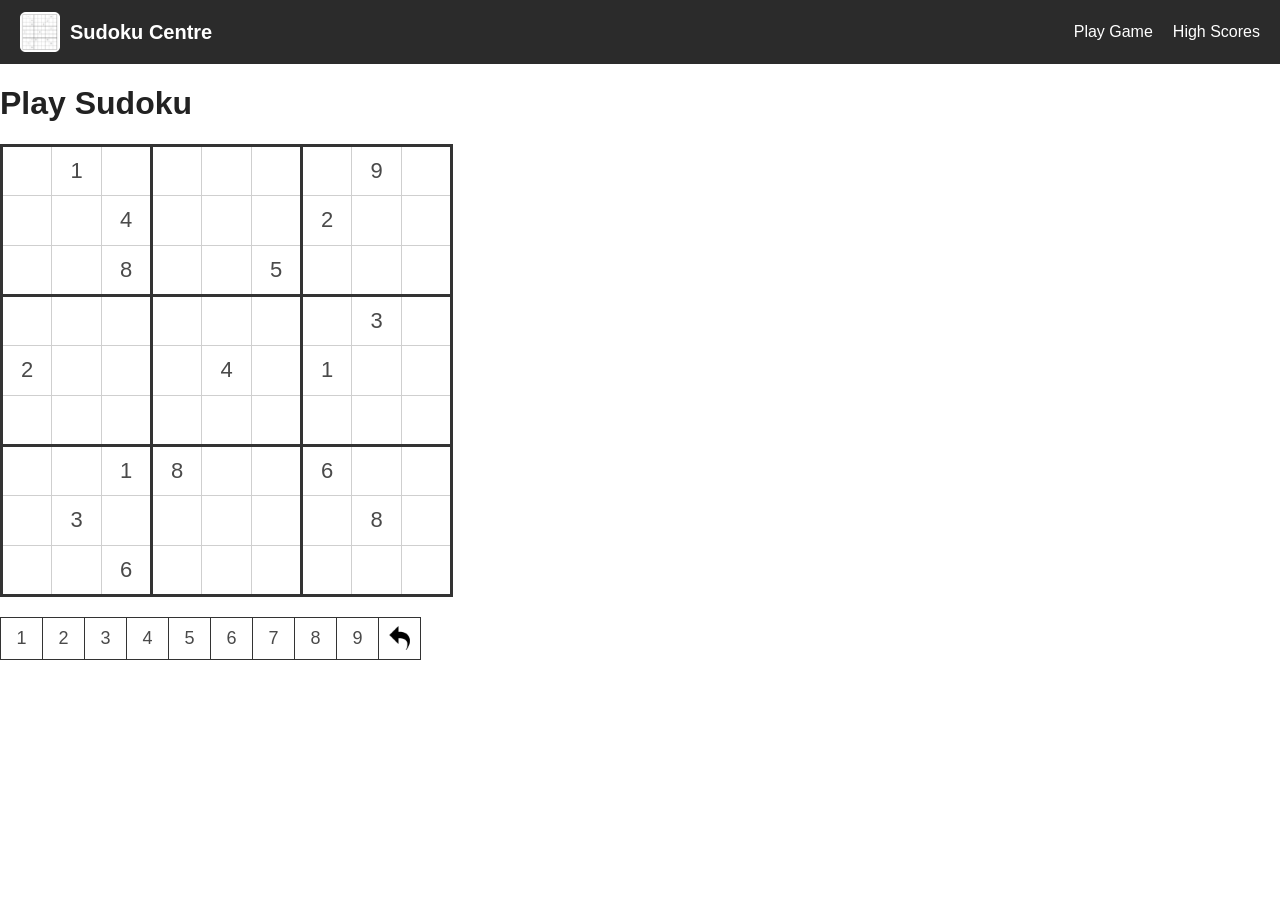
<file: index.html>
<!DOCTYPE html>
<html lang="en">
  <head>
    <meta charset="UTF-8" />
    <meta name="viewport" content="width=device-width, initial-scale=1.0" />
    <title>Sudoku - Play Game</title>
    <link rel="stylesheet" href="styles/sudoku.css" />
  </head>

  <body>

    <!-- Part 1: Shared site header -->
    <header class="site-header">
      <a class="brand" href="index.html">
        <img src="images/logo.gif" alt="" />
        Sudoku Centre
      </a>

      <nav>
        <a href="index.html">Play Game</a>
        <a href="high_scores.html">High Scores</a>
      </nav>
    </header>

    <!-- Part 2: Sudoku board -->
    <main>
      <h1>Play Sudoku</h1>

      <table id="board">

        <!-- Row 1 -->
        <tr>
          <td></td>
          <td>1</td>
          <td></td>

          <td></td>
          <td></td>
          <td></td>

          <td></td>
          <td>9</td>
          <td></td>
        </tr>

        <!-- Row 2 -->
        <tr>
          <td></td>
          <td></td>
          <td>4</td>

          <td></td>
          <td></td>
          <td></td>

          <td>2</td>
          <td></td>
          <td></td>
        </tr>

        <!-- Row 3 -->
        <tr>
          <td></td>
          <td></td>
          <td>8</td>

          <td></td>
          <td></td>
          <td>5</td>

          <td></td>
          <td></td>
          <td></td>
        </tr>

        <!-- Row 4 -->
        <tr>
          <td></td>
          <td></td>
          <td></td>

          <td></td>
          <td></td>
          <td></td>

          <td></td>
          <td>3</td>
          <td></td>
        </tr>

        <!-- Row 5 -->
        <tr>
          <td>2</td>
          <td></td>
          <td></td>

          <td></td>
          <td>4</td>
          <td></td>

          <td>1</td>
          <td></td>
          <td></td>
        </tr>

        <!-- Row 6 -->
        <tr>
          <td></td>
          <td></td>
          <td></td>

          <td></td>
          <td></td>
          <td></td>

          <td></td>
          <td></td>
          <td></td>
        </tr>

        <!-- Row 7 -->
        <tr>
          <td></td>
          <td></td>
          <td>1</td>

          <td>8</td>
          <td></td>
          <td></td>

          <td>6</td>
          <td></td>
          <td></td>
        </tr>

        <!-- Row 8 -->
        <tr>
          <td></td>
          <td>3</td>
          <td></td>

          <td></td>
          <td></td>
          <td></td>

          <td></td>
          <td>8</td>
          <td></td>
        </tr>

               <!-- Row 9 -->
        <tr>
          <td></td>
          <td></td>
          <td>6</td>

          <td></td>
          <td></td>
          <td></td>

          <td></td>
          <td></td>
          <td></td>
        </tr>
      </table>

      <table id="palette" class="palette">
        <tr>
          <td>1</td>
          <td>2</td>
          <td>3</td>
          <td>4</td>
          <td>5</td>
          <td>6</td>
          <td>7</td>
          <td>8</td>
          <td>9</td>
          <td>
            <img src="images/undo.png" alt="Undo" />
          </td>
        </tr>
      </table>

    </main>
  </body>
</html>
</file>
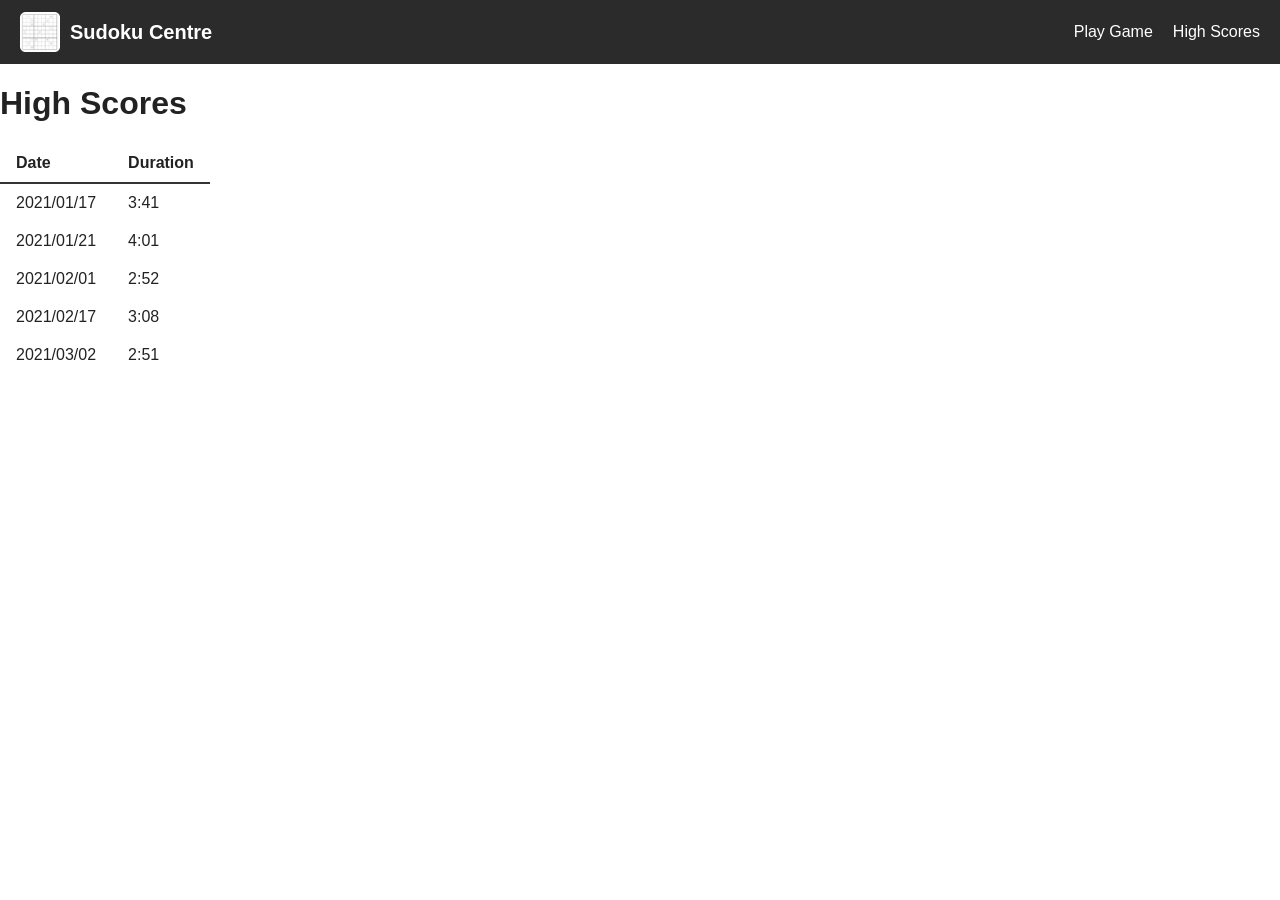
<file: high_scores.html>
<!DOCTYPE html>
<html lang="en">
  <head>
    <meta charset="UTF-8" />
    <meta name="viewport" content="width=device-width, initial-scale=1.0" />
    <title>Sudoku - High Scores</title>
    <link rel="stylesheet" href="styles/sudoku.css" />
  </head>

  <body>
    <header class="site-header">
      <a class="brand" href="index.html">
        <img src="images/logo.gif" alt="" />
        Sudoku Centre
      </a>

      <nav>
        <a href="index.html">Play Game</a>
        <a href="high_scores.html">High Scores</a>
      </nav>
    </header>

    <main>
      <h1>High Scores</h1>

      <table class="scores">
        <thead>
          <tr>
            <th scope="col">Date</th>
            <th scope="col">Duration</th>
          </tr>
        </thead>

        <tbody>
          <tr>
            <td>2021/01/17</td>
            <td>3:41</td>
          </tr>

          <tr>
            <td>2021/01/21</td>
            <td>4:01</td>
          </tr>

          <tr>
            <td>2021/02/01</td>
            <td>2:52</td>
          </tr>

          <tr>
            <td>2021/02/17</td>
            <td>3:08</td>
          </tr>

          <tr>
            <td>2021/03/02</td>
            <td>2:51</td>
          </tr>
        </tbody>
      </table>
    </main>
  </body>
</html>
</file>
<file: styles/sudoku.css>
/* =====================================================================
   sudoku.css  -  your styles go here (Lab 02, Part 2)

   Native CSS only: the box model, Flexbox, and custom properties. No
   framework and no media queries. Fill in the rules under each heading
   and match the screenshots in documentation_images/.
   ===================================================================== */

:root {
  --color-hover: #f5dd90;       /* cell under the cursor */
  --color-user-input: #f2f2f2;  /* a digit the player entered (Lab 06) */
  --color-error: #f76c5e;       /* a conflicting digit (Lab 06) */
  --header-bg: #2b2b2b;
  --board-line: #cfcfcf;        /* thin lines between cells */
  --block-line: #333;           /* thick lines between 3x3 blocks */
  --digit: #4a4a4a;
}

* {
  box-sizing: border-box;
}

body {
  margin: 0;
  font-family: "Segoe UI", Tahoma, Arial, sans-serif;
  color: #222;
}


/* Part 5 - The board */

#board {
  border-collapse: collapse;
  margin-bottom: 20px;
}

#board td {
  width: 50px;
  height: 50px;

  text-align: center;
  vertical-align: middle;

  border: 1px solid var(--board-line);

  font-size: 22px;
  color: var(--digit);
}

/* Thick vertical lines after every third column */
#board td:nth-child(3n) {
  border-right: 3px solid var(--block-line);
}

/* Thick horizontal lines after every third row */
#board tr:nth-child(3n) td {
  border-bottom: 3px solid var(--block-line);
}

/* Thick outside border */
#board tr:first-child td {
  border-top: 3px solid var(--block-line);
}

#board td:first-child {
  border-left: 3px solid var(--block-line);
}

#board td:hover {
  background-color: var(--color-hover);
}

/* Used later by JavaScript */
#board td.user-input {
  background-color: var(--color-user-input);
}

#board td.error {
  background-color: var(--color-error);
}


/* Part 6 - The palette */

.palette {
  border-collapse: collapse;
}

.palette td {
  width: 42px;
  height: 42px;

  text-align: center;
  vertical-align: middle;

  border: 1px solid var(--block-line);

  font-size: 18px;
  color: var(--digit);
}

.palette td:hover {
  background-color: var(--color-hover);
}

.palette td.active {
  background-color: var(--color-hover);
  font-weight: bold;
}

.palette img {
  width: 24px;
  height: 24px;
  vertical-align: middle;
}


/* Part 7 - The header */

.site-header {
  display: flex;
  align-items: center;
  flex-wrap: wrap;

  padding: 12px 20px;

  background-color: var(--header-bg);
}

.brand {
  display: flex;
  align-items: center;
  gap: 10px;

  color: white;

  text-decoration: none;
  font-size: 20px;
  font-weight: bold;
}

.brand img {
  width: 40px;
  height: 40px;
}

.site-header nav {
  display: flex;
  gap: 20px;

  margin-left: auto;
}

.site-header nav a {
  color: white;
  text-decoration: none;
}

.site-header nav a:hover {
  text-decoration: underline;
}


/* Part 8 - The high scores table */

.scores {
  border-collapse: collapse;
}

.scores th,
.scores td {
  padding: 10px 16px;
  text-align: left;
}

.scores thead {
  border-bottom: 2px solid var(--block-line);
}

.scores th {
  font-weight: bold;
}
</file>
